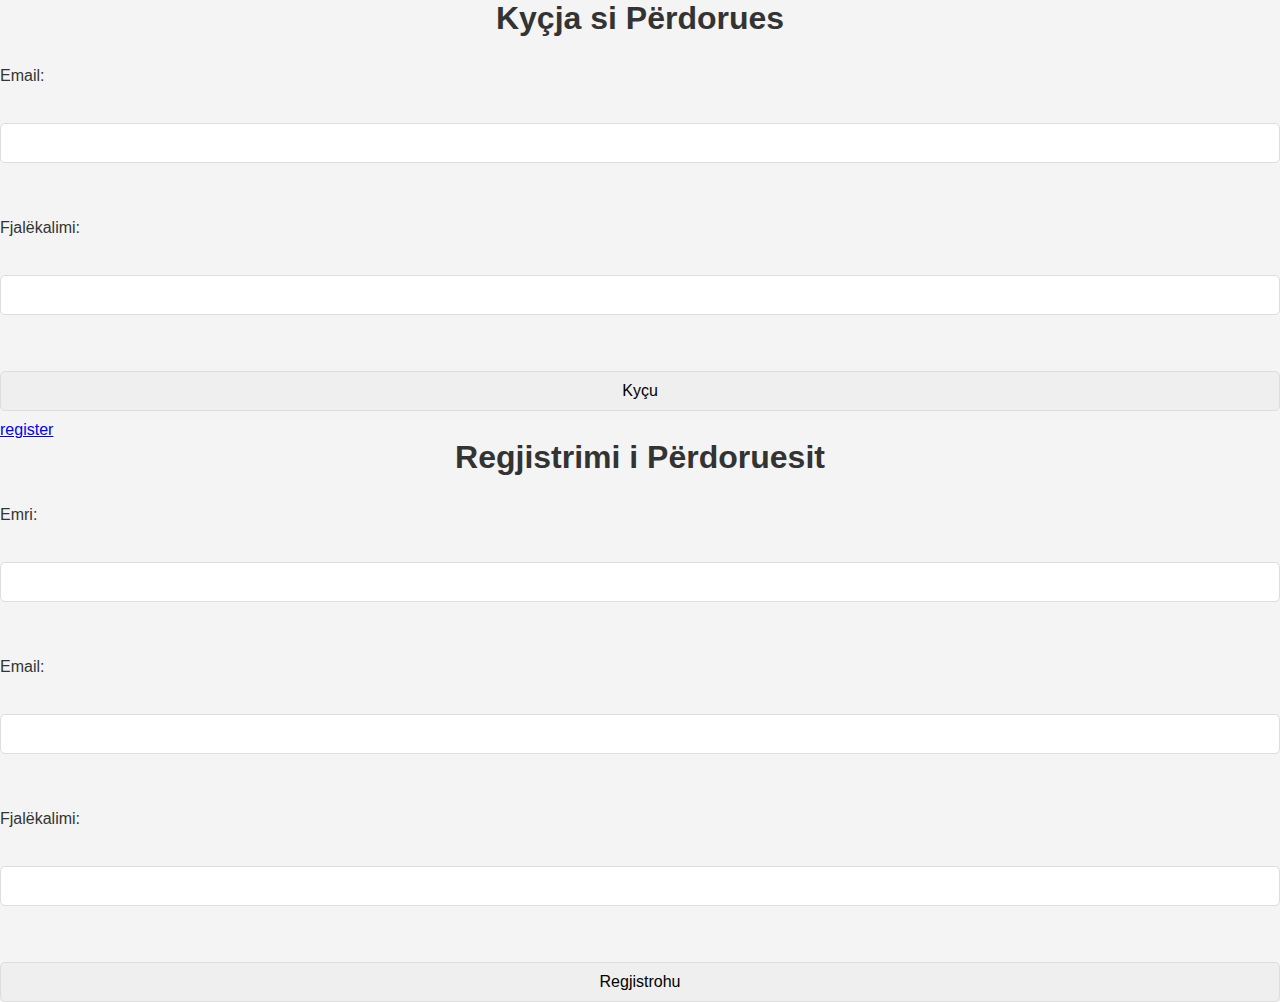
<file: login.html>
<!DOCTYPE html>
<html lang="sq">
<head>
    <meta charset="UTF-8">
    <meta name="viewport" content="width=device-width, initial-scale=1.0">
    <title>Kyçja si Përdorues</title>
    <link rel="stylesheet" href="style.css">

</head>
<body>
    <h1>Kyçja si Përdorues</h1>
    <form action="login.php" method="POST">
        <label for="email">Email:</label><br>
        <input type="email" id="email" name="email" required><br><br>
        
        <label for="fjalkalimi">Fjalëkalimi:</label><br>
        <input type="password" id="fjalkalimi" name="fjalkalimi" required><br><br>
        
        <input type="submit" value="Kyçu">
        <a href="register.html">register</a>
    </form>
    <h1>Regjistrimi i Përdoruesit</h1>
    <form action="register.php" method="POST">
        <label for="emri">Emri:</label><br>
        <input type="text" id="emri" name="emri" required><br><br>
        
        <label for="email">Email:</label><br>
        <input type="email" id="email" name="email" required><br><br>
        
        <label for="fjalkalimi">Fjalëkalimi:</label><br>
        <input type="password" id="fjalkalimi" name="fjalkalimi" required><br><br>
        
        <input type="submit" value="Regjistrohu">
    </form>
</body>
</html>
</file>
<file: style.css>
* {
    margin: 0;
    padding: 0;
    box-sizing: border-box;
}

body {
    font-family: Arial, sans-serif;
    background-color: #f4f4f4;
    color: #333;
}

.container {
    width: 80%;
    margin: 0 auto;
    padding: 20px;
}

h1 {
    text-align: center;
    margin-bottom: 30px;
}

h2 {
    margin-top: 20px;
    color: #333;
}

table {
    width: 100%;
    border-collapse: collapse;
    margin-top: 20px;
}

table th, table td {
    padding: 12px;
    text-align: left;
    border-bottom: 1px solid #ddd;
}

table th {
    background-color: #f2f2f2;
}

form {
    display: flex;
    flex-direction: column;
    gap: 10px;
    margin-top: 20px;
}

input {
    padding: 10px;
    font-size: 16px;
    border: 1px solid #ddd;
    border-radius: 5px;
}

button {
    padding: 10px;
    font-size: 16px;
    background-color: #28a745;
    color: white;
    border: none;
    border-radius: 5px;
    cursor: pointer;
}

button:hover {
    background-color: #218838;
}

.delete {
    color: red;
    text-decoration: none;
}

.delete:hover {
    text-decoration: underline;
}
</file>
